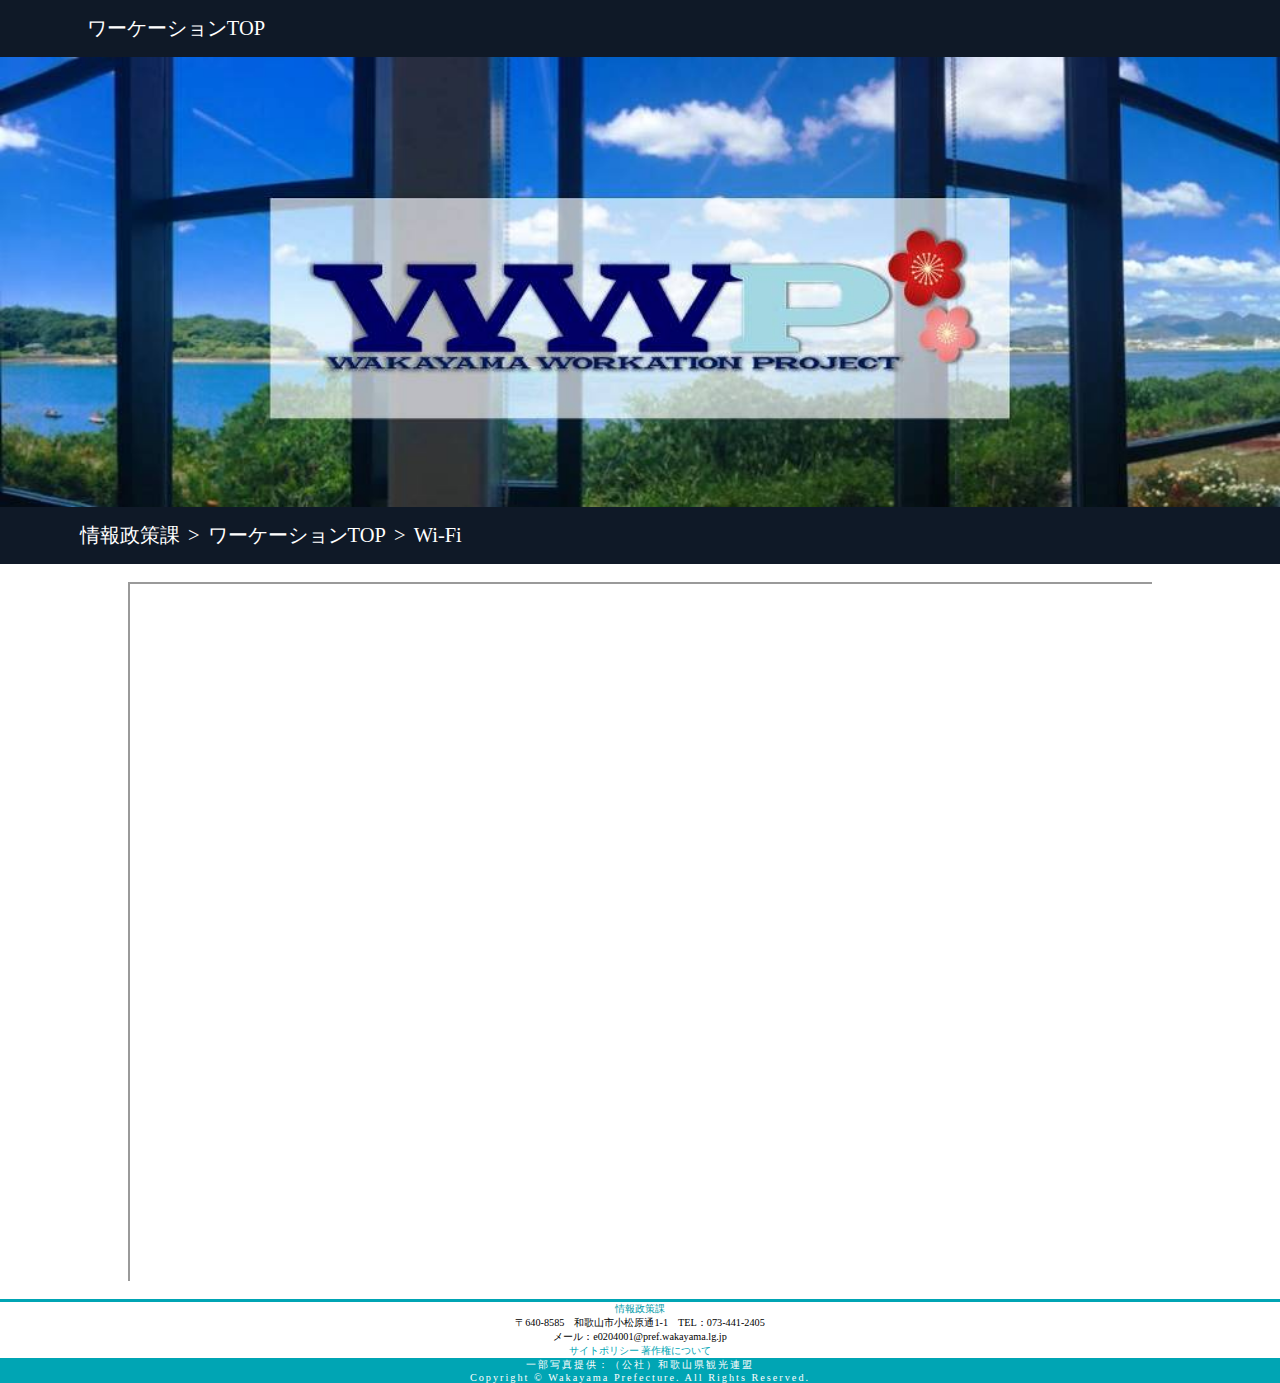
<file: index.html>
﻿<?xml version="1.0" encoding="utf-8"?>
<!DOCTYPE html PUBLIC "-//W3C//DTD XHTML 1.0 Transitional//EN" "http://www.w3.org/TR/xhtml1/DTD/xhtml1-transitional.dtd">
<meta http-equiv="X-UA-Compatible" content="IE=edge,chrome=1"/>
<meta http-equiv="Content-Type" content="text/html; charset=UTF-8" />

<meta name="viewport" content="width=device-width, initial-scale=1.0, maximum-scale=1.0, minimum-scale=1.0">

<html lang="ja">
<html xmlns="http://www.w3.org/1999/xhtml">
  <head>
    <link href="./style.css" rel="stylesheet" type="text/css" /><!-- 基本(css) -->


  </head>
   <body>
   <!--グローバルナビ　ビュー画面幅vwに対して1.6%のフォント-->
   <div id="header">
    <ul class="gnav">
      <li><a href="index.html">ワーケーションTOP</a></li>
    </ul>
   <!--トップ画像設定　ビュー画面幅vwに対して100%で表示-->
   <div class="top"><img src="./top1.jpg" alt="ワーケーショントップ画像"/></div>
   <ul class="gnav">
   <pa><a href ="http://www.pref.wakayama.lg.jp/prefg/020400/index.html">情報政策課</a></pa>
   <pa>></pa>
   <pa><a href="index.html">ワーケーションTOP</a></pa>
   <pa>></pa>
   <pa>Wi-Fi</pa>
   </ul>
   </div>
   <!--追記-->  
   <div id="main">
     <iframe id="iframe" width=600 height=400 frameborder=0 scrolling="no" marginheight=0 marginwidth=0 src="wifimap.html"></iframe>
      <script type="text/javascript">
        window_load();
        window.onresize = window_load;
        function window_load() {
          var Wsize,Hsize;
          Wsize = document.getElementById("main").clientWidth;
          Hsize = Wsize*0.7;
          var iframe = document.getElementById("iframe");
          iframe.width = Wsize;
          iframe.height = Hsize;
        }
     </script>
   </div><!--main終了-->
   
   
   

  

     <!-- addBegin --><!-- /footer_contents -->
     <div class="footer" id="contact">
       <div class="footer_contents">
         <div class="pref">情報政策課</div>
         <p>〒640-8585　和歌山市小松原通1-1　TEL：073-441-2405</p>
         <p>メール：e0204001@pref.wakayama.lg.jp</p>
         <p><A href="http://www.pref.wakayama.lg.jp/tools/policy.html">サイトポリシー</A> <A href="http://www.pref.wakayama.lg.jp/tools/copyright.html">著作権について</a></p>
       </div>
       <div class="copyright">
       <p>一部写真提供：（公社）和歌山県観光連盟</p>
         <p>Copyright © Wakayama Prefecture. All Rights Reserved.</p>
       </div>
     </div>
      <!-- addEnd -->
 </body>
</html>
</file>
<file: style.css>
﻿@charset "UTF-8";


       /*ハイパーリンク*/
       a {text-decoration:none;}
       a:link {color:#0F1927;}
       a:visited{color:#00a5b4;} 
       a:hover{color:#BFEAF8;} 
       a:active{color:#FFFFFF;} 

       /*グローバルナビ*/
      .gnav{
        //width:1008px; 
        //height: 10px;  

        margin-top:0px;
	    margin-left:6vw;
        margin-bottom:0px;
        padding: 0px;
        list-style:none;
        font-family:Meiryo;
      }
      #header img{
      width:100%;
      }
      
      #main #onoffswitch{
      position:absolute;
      bottom:0%;
      right:0%;
      }
      
      #main #iframe{
      
      
      }
      
      .gnav a{
        display:block;
        //line-height:10px;
        text-decoration:none;
      }
       .gnav a:link {color:#FFFFFF;}
       .gnav a:visited{color:#00a5b4;} 
       .gnav a:hover{color:#BFEAF8;} 
       .gnav a:active{color:#FFFFFF;} 

      .gnav li{
        padding: 0px 0px 0px 10px;
        display: inline-block;
        color:#000000;
        text-align:left;
        //font-size:2vw;
      }
      .gnav pa{
        padding: 0px 0px 0px 3px;
        display: inline-block;
        color:#FFFFFF;
        text-align:left;
        //font-size:2vw;
      }

       .picture_element {
        padding:0.5%;
        display: inline-block;
	    vertical-align: bottom;
	    max-width: 220px; 
       }
      
      .top {
        width:100%;
        text-align:center;
      }
      

      .hotel_box{
      text-align:left;
      width:100%;
      border:4px double #ddd;
      font-size:1.6vw;
      
      }
       .content_wrapper{
         margin-left:auto;
	     margin-right:auto;
         text-align:center;
         width:100%;
       }
  
       .tile{
        display:inline-block;
		//width: 20%;
		border: 4px double #ddd;
		margin:1%;
        max-width:220px;
        vertical-align:top;
       }
       .tile_head{
        font-size:1em;
        //white-space: nowrap;
        margin-top:0.5vw;
        margin-bottom:0.5vw;
       }
       .tile_text{
        font-size:1.3vw;
        //margin-top:0.5vw;
        //margin-bottom:0.5vw;
        text-align:left;
       }


   	body {
	 margin: 0 auto;
	 width: 100%;
	}
	img{
	 max-width:100%
	}
	
	    #header {
	    background:#0F1927;
    	    width:100vw;
    	    display:block;
    	    margin:0;
    	    padding:0;
    	    border:0;
    	    font-size:1.6vw;
    	    line-height:2.8em;
			}
			#main {
				width: 80vw;			
				margin-left:auto;
				margin-right:auto;
				text-align:center;
				position:relative;
				overflow:auto;
                -webkit-overflow-scrolling:touch;
			}
			#navigation {
				text-align:center;
				margin-left:auto;
				margin-right:auto;
				width: 80vw;
			}
			#complementary {
				clear: both;
				width: 100vwx;
			}

   #information h2 {
       font-family:Meiryo;
	   text-align: center;
    }

    #information td span {
       display:inline-block;
       width:7em;
       text-indent:0;
    }

    #information td a {
       text-decoration:none;
       color:#000;
    }

    #information td a:hover {
       text-decoration:underline;
       color:#AB0404;
    }

    #information table {
       margin-left: auto;
       margin-right: auto;
       font-family:Meiryo;
       width:85%;
    }

    .footer {
       clear: both; border-top-color: rgb(0, 165, 180); border-top-width: 3px; border-top-style: solid; background-color: rgb(255, 255, 255); width:100%;
    }
    .footer_contents {
       margin: 0px auto; text-align: center;
    }
    .footer p {
       margin: 0px auto; font-size: 0.8vw;
    }
    .footer p a {
       color: rgb(0, 165, 180);
       font-size: 0.8vw; 
    }
    .footer p a:hover {
       color: rgb(243, 152, 0);
    }
    .pref {
       font-size: 0.8vw;
       color: rgb(0, 154, 168);
    }
    .copyright {
       color: rgb(255, 255, 255); letter-spacing: 2px; border-top-width: 2px; background-color: rgb(0, 165, 180);
    }
    .copyright p {
       margin: 0px auto; width: 100vw; font-size: 0.8vw; text-align: center;
    }
</file>
